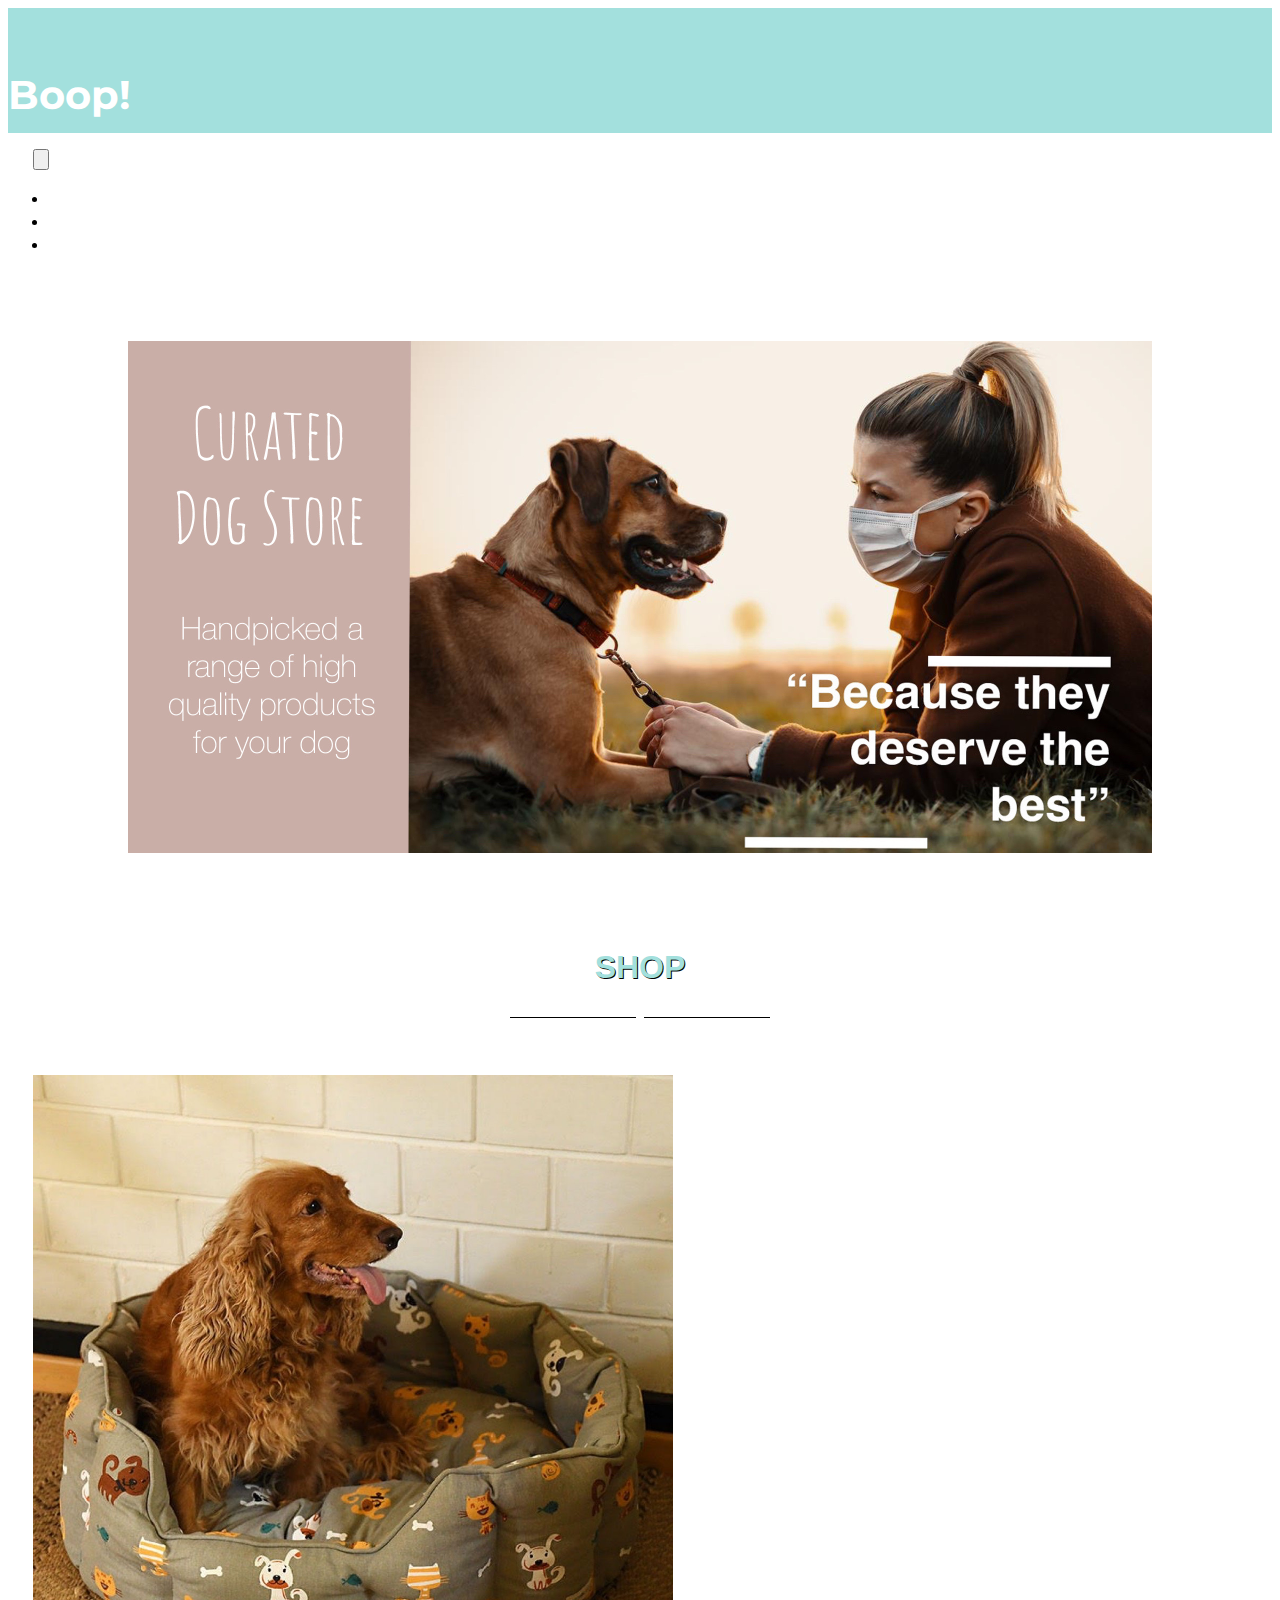
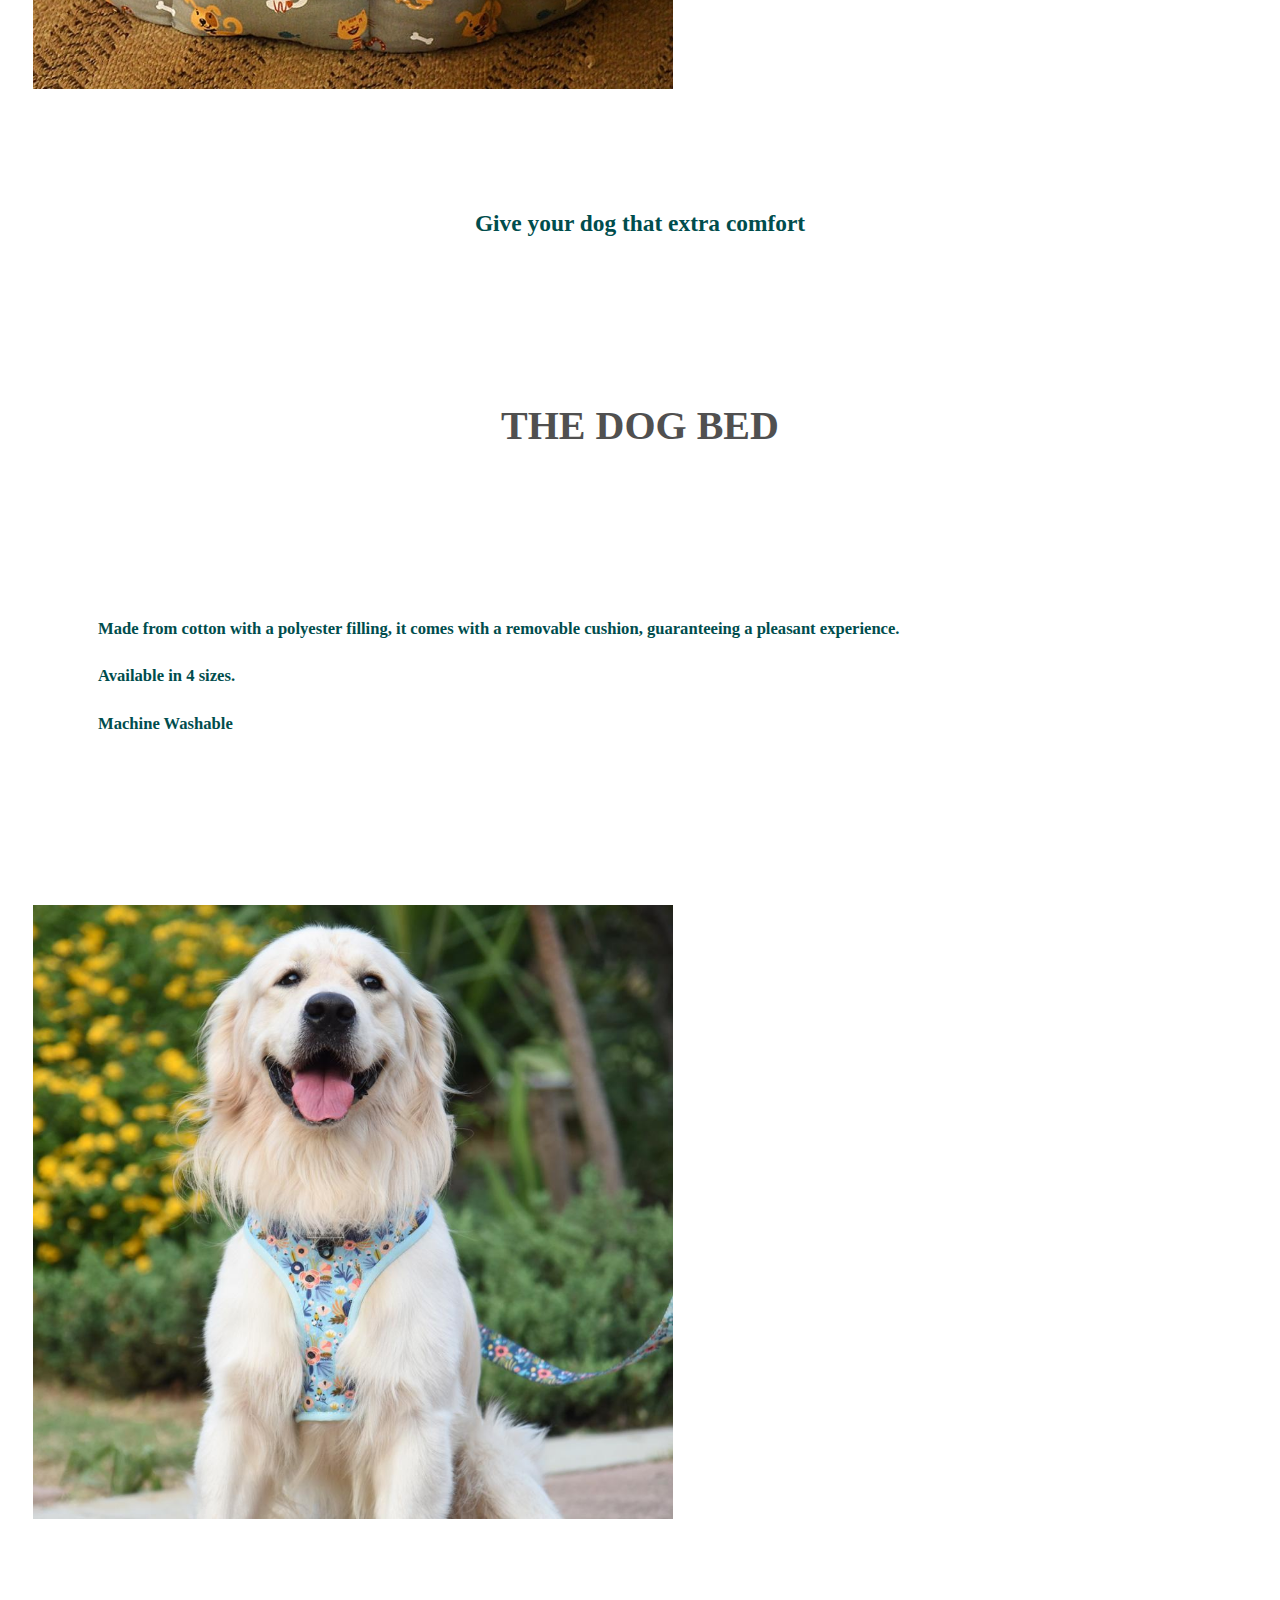
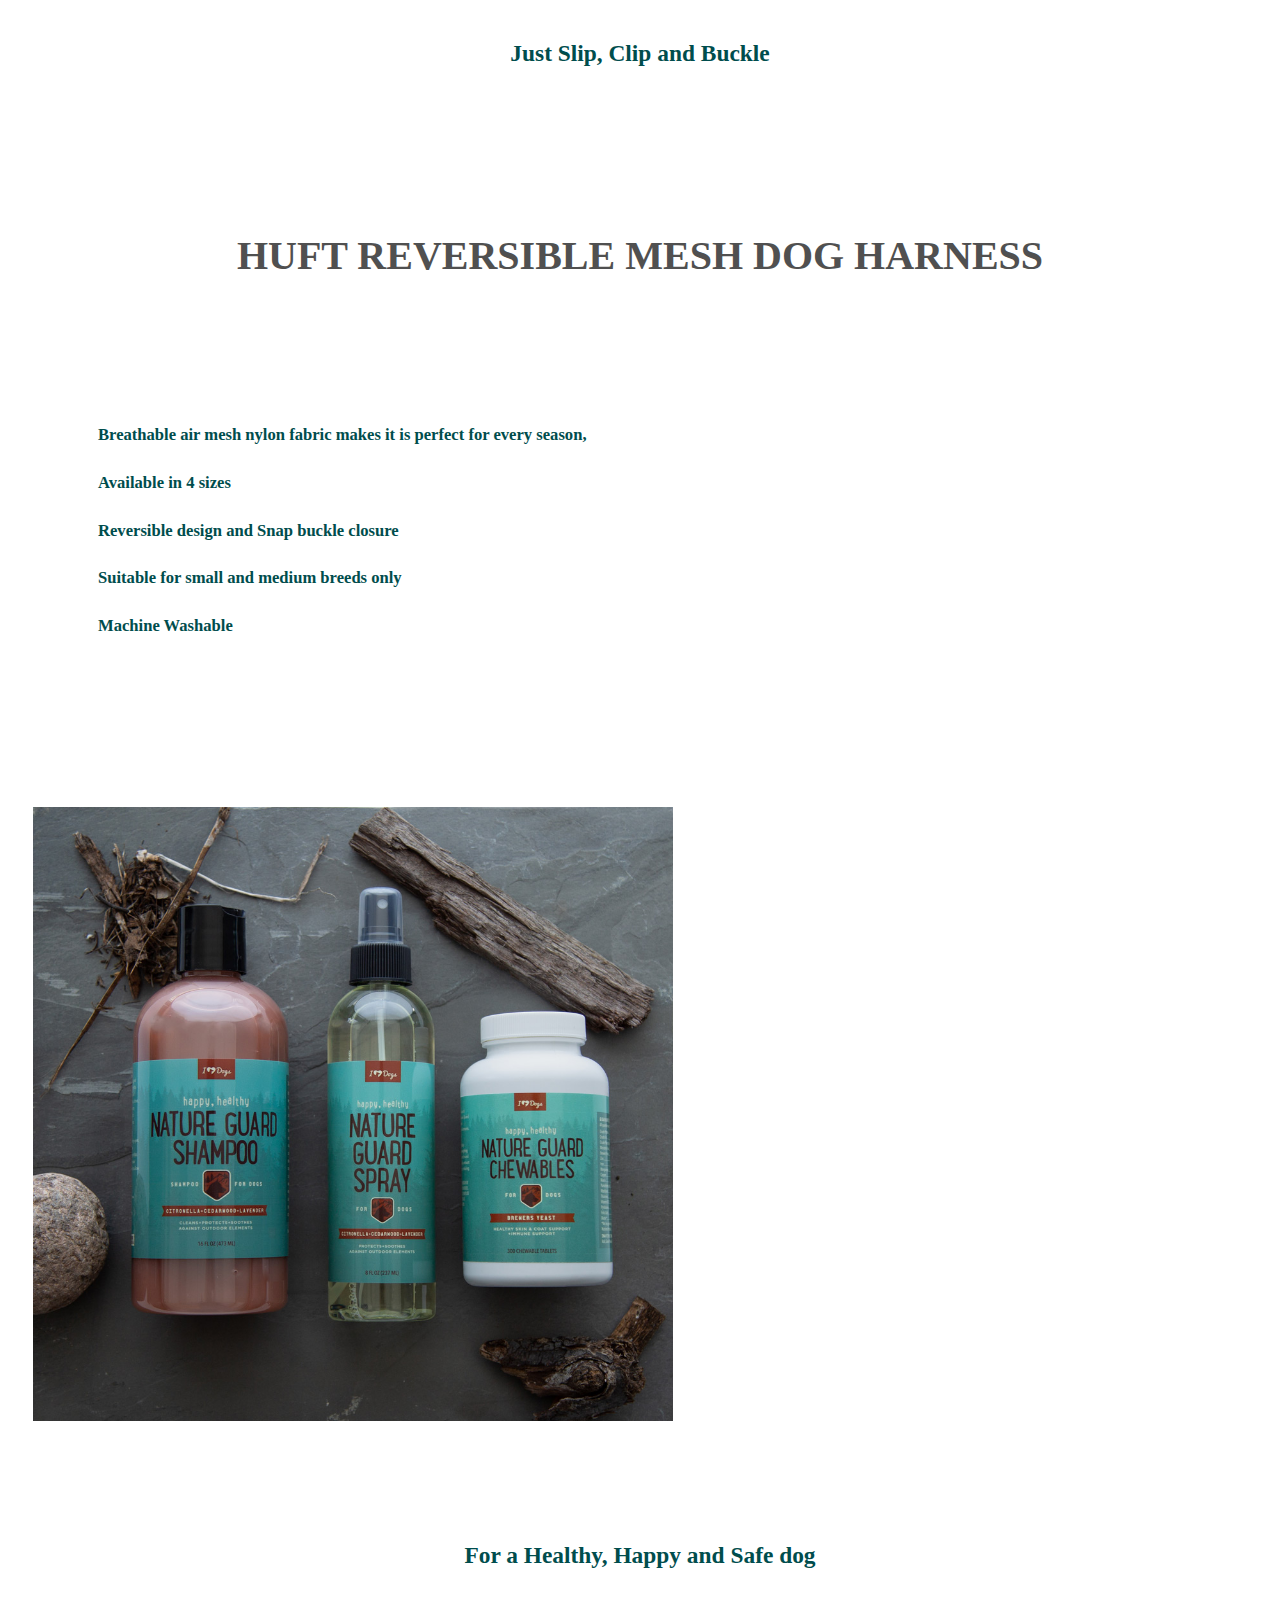
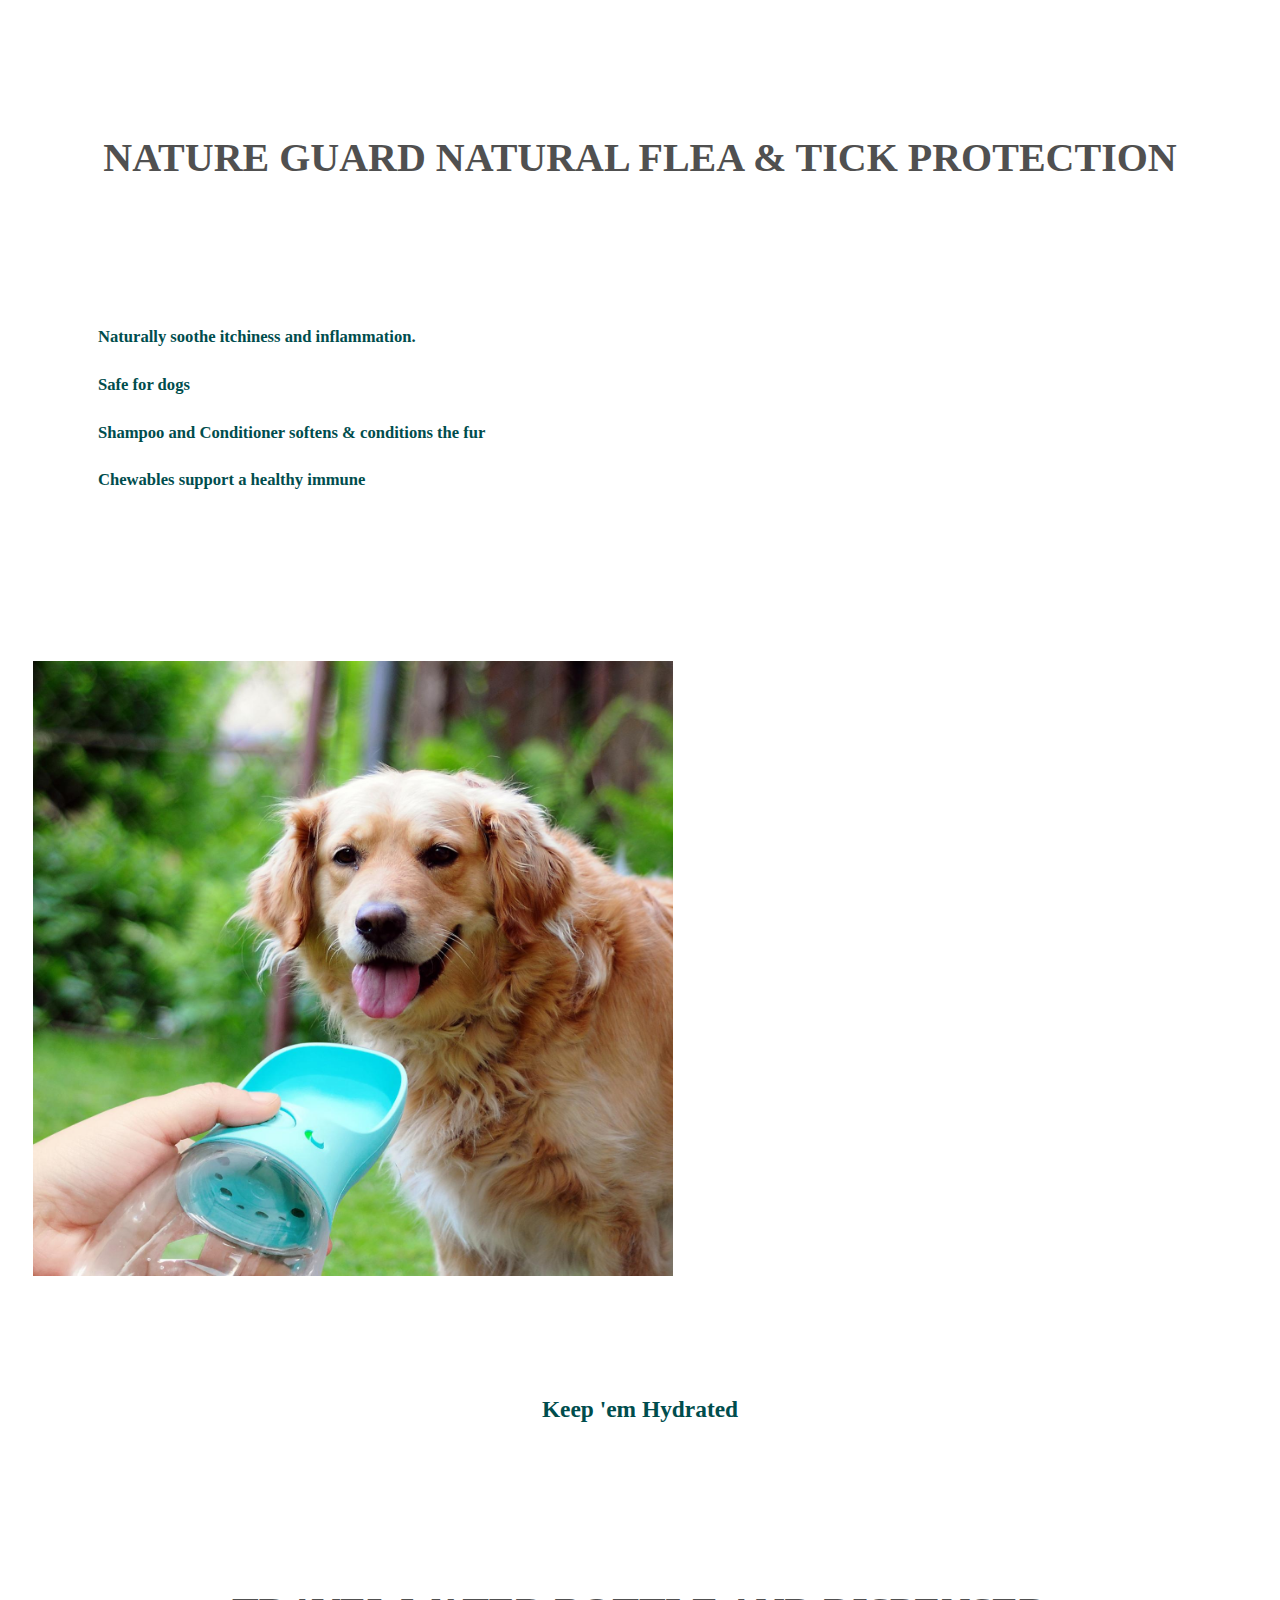
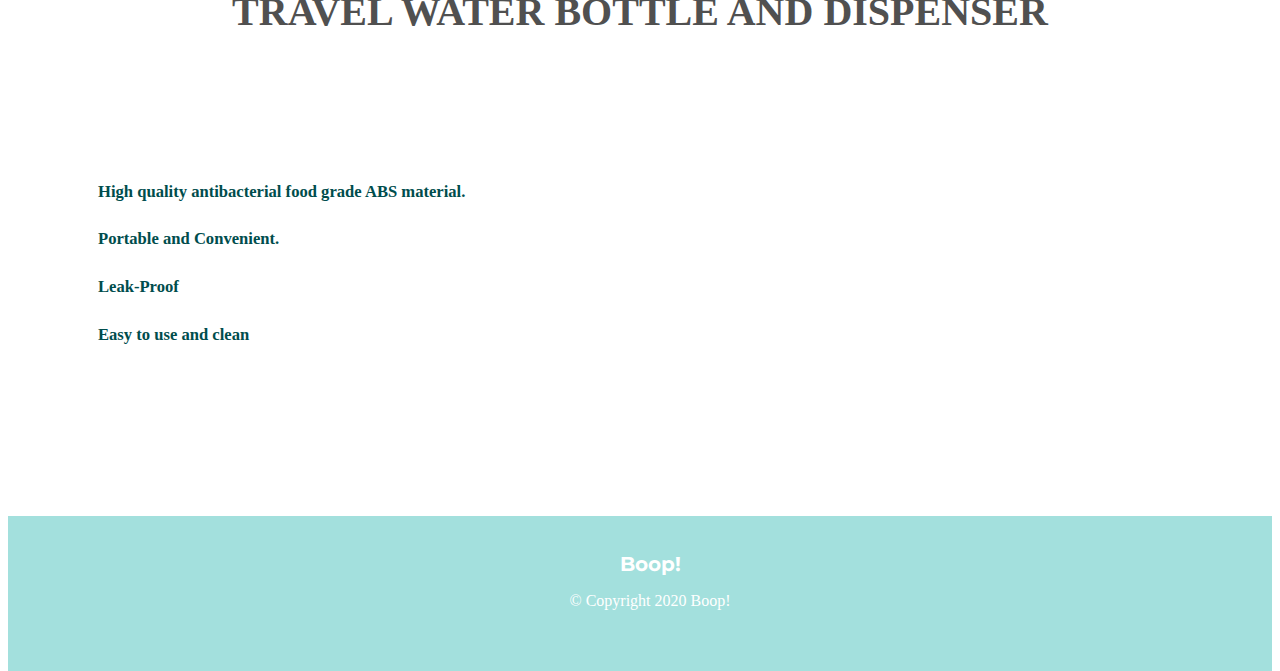
<file: products.html>
<!DOCTYPE html>
<html lang="en" dir="ltr">

<head>

  <meta charset="utf-8">
  <title>Products</title>
  <link rel="stylesheet" href="./products.css">
  <link rel="stylesheet" href="https://stackpath.bootstrapcdn.com/bootstrap/4.5.0/css/bootstrap.min.css" integrity="sha384-9aIt2nRpC12Uk9gS9baDl411NQApFmC26EwAOH8WgZl5MYYxFfc+NcPb1dKGj7Sk" crossorigin="anonymous">
  <link href="https://fonts.googleapis.com/css2?family=Montserrat:wght@900&family=Ubuntu&display=swap" rel="stylesheet">
  <link rel="stylesheet" href="https://use.fontawesome.com/releases/v5.13.0/css/all.css" integrity="sha384-Bfad6CLCknfcloXFOyFnlgtENryhrpZCe29RTifKEixXQZ38WheV+i/6YWSzkz3V" crossorigin="anonymous">
  <script src="https://code.jquery.com/jquery-3.5.1.slim.min.js" integrity="sha384-DfXdz2htPH0lsSSs5nCTpuj/zy4C+OGpamoFVy38MVBnE+IbbVYUew+OrCXaRkfj" crossorigin="anonymous"></script>
  <script src="https://cdn.jsdelivr.net/npm/popper.js@1.16.0/dist/umd/popper.min.js" integrity="sha384-Q6E9RHvbIyZFJoft+2mJbHaEWldlvI9IOYy5n3zV9zzTtmI3UksdQRVvoxMfooAo" crossorigin="anonymous"></script>
  <script src="https://stackpath.bootstrapcdn.com/bootstrap/4.5.0/js/bootstrap.min.js" integrity="sha384-OgVRvuATP1z7JjHLkuOU7Xw704+h835Lr+6QL9UvYjZE3Ipu6Tp75j7Bh/kR0JKI" crossorigin="anonymous"></script>
  <link rel="shortcut icon" href="favicon .ico" type="image/x-icon">
</head>

<body>
  <section id="title">
    <div class="container-fluid">


      <nav class="navbar navbar-expand-lg navbar-dark">
        <a class="navbar-brand" href="./index.html">
          <h1 class="boop">Boop!</h1>
        </a>
        <button class="navbar-toggler" type="button" data-toggle="collapse" data-target="#navbarSupportedContent" aria-controls="navbarSupportedContent" aria-expanded="false" aria-label="Toggle navigation">
          <span class="navbar-toggler-icon"></span>
        </button>
        <div class="collapse navbar-collapse" id="navbarSupportedContent">
          <ul class="navbar-nav ml-auto">
            <li class="nav-item">
              <a class="nav-link" href="./products.html" style="color:white">Shop</a>
            </li>
            <li class="nav-item">
              <a class="nav-link" href="./adopt.html" style="color:white">Adopt</a>
            </li>
            <li class="nav-item">
              <a class="nav-link" href="./gallery.html" style="color:white">Gallery</a>
            </li>

          </ul>
        </div>
      </nav>
    </div>

    <div class="owner">
      <img src="Dog owner.JPEG" alt="dog with owner" class="dogown">

      <h1 class="shop">SHOP</h1>
      <div class="line">
        <span class="outer-line"></span>
        <span class="fas fa-paw" aria-hidden="true"></span>
        <span class="outer-line"></span>
      </div>

    </div>

    <div class="elements">
      <div class="row item">

        <div class="col-lg-6 product col-md-6 col-s-6">
          <a href="https://thabisa.shop/products/dog-bed-medium?gclid=CjwKCAjw74b7BRA_EiwAF8yHFJX_q2dh84Mc4uAJfovLtzShqv6o_Z3xgenKk8-SqRjI-JLA9ltVrxoCdvcQAvD_BwE">
            <img src="bed.jpg" alt="dog bed" class="prod">
          </a>
        </div>
        <div class="col-lg-6 col-md-6 col-s-6 head">
          <a href="https://thabisa.shop/products/dog-bed-medium?gclid=CjwKCAjw74b7BRA_EiwAF8yHFJX_q2dh84Mc4uAJfovLtzShqv6o_Z3xgenKk8-SqRjI-JLA9ltVrxoCdvcQAvD_BwE" class="detail">
            <br><br><br><br>
            <h3 class="info1">Give your dog that extra comfort</h3>

            <div class="main">
              <br> <br> <br> <br><br>
              <h1>THE DOG BED</h1>
              <br><br><br><br><br>
            </div>


            <h5 class="info2">Made from cotton with a polyester filling, it comes with a removable cushion, guaranteeing a pleasant experience. </h5>
            <h5 class="info2">Available in 4 sizes.</h5>
            <h5 class="info2">Machine Washable</h5>

          </a>
        </div>

      </div>

      <div class="row item">

        <div class="col-lg-6 col-md-6 col-s-6 product">
          <a
            href="https://headsupfortails.com/products/huft-song-of-spring-reversible-mesh-dog-harness?variant=32188412133438&currency=INR&utm_medium=product_sync&utm_source=google&utm_content=sag_organic&utm_campaign=sag_organic&utm_campaign=gs-2019-04-08&utm_source=google&utm_medium=smart_campaign&gclid=CjwKCAjw74b7BRA_EiwAF8yHFES35tNJuPE8T_O8uzjoF4F03KnPuVfC-GLG66r-t1fOn6C9yM7BcRoComwQAvD_BwE">
            <img src="harness.jpg" alt="harness" class="prod">
          </a>
        </div>
        <div class="col-lg-6 col-md-6 col-s-6 head">
          <a href="https://headsupfortails.com/products/huft-song-of-spring-reversible-mesh-dog-harness?variant=32188412133438&currency=INR&utm_medium=product_sync&utm_source=google&utm_content=sag_organic&utm_campaign=sag_organic&utm_campaign=gs-2019-04-08&utm_source=google&utm_medium=smart_campaign&gclid=CjwKCAjw74b7BRA_EiwAF8yHFES35tNJuPE8T_O8uzjoF4F03KnPuVfC-GLG66r-t1fOn6C9yM7BcRoComwQAvD_BwE"
            class="detail">
            <br><br><br><br>
            <h3 class="info1">Just Slip, Clip and Buckle</h3>

            <div class="main">
              <br> <br> <br> <br><br>
              <h1>HUFT REVERSIBLE MESH DOG HARNESS</h1>
              <br><br><br><br>
            </div>


            <h5 class="info2">Breathable air mesh nylon fabric makes it is perfect for every season, </h5>
            <h5 class="info2">Available in 4 sizes</h5>
            <h5 class="info2">Reversible design and Snap buckle closure</h5>
            <h5 class="info2">Suitable for small and medium breeds only</h5>
            <h5 class="info2">Machine Washable</h5>


          </a>
        </div>

      </div>

      <div class="row item">

        <div class="col-lg-6 col-md-6 col-s-6 product">
          <a href="https://iheartdogs.com/product-tag/flea-tick-repellent/">
            <img src="flea.jpg" alt="flea" class="prod">
          </a>
        </div>
        <div class="col-lg-6 col-md-6 col-s-6 head">
          <a href="https://iheartdogs.com/product-tag/flea-tick-repellent/" class="detail">
            <br><br><br><br>
            <h3 class="info1">For a Healthy, Happy and Safe dog</h3>

            <div class="main">
              <br> <br> <br> <br><br>
              <h1>NATURE GUARD NATURAL FLEA & TICK PROTECTION</h1>
              <br><br><br><br>
            </div>


            <h5 class="info2">Naturally soothe itchiness and inflammation. </h5>
            <h5 class="info2">Safe for dogs</h5>
            <h5 class="info2">Shampoo and Conditioner softens & conditions the fur</h5>
            <h5 class="info2">Chewables support a healthy immune</h5>



          </a>
        </div>

      </div>

      <div class="row item">

        <div class="col-lg-6 col-md-6 col-s-6 product">
          <a href="https://www.amazon.in/Petlicious-More-Dispenser-Antibacterial-Portable/dp/B081WTJRB7/ref=pd_lpo_353_img_1/257-0194970-1148642?_encoding=UTF8&pd_rd_i=B081WTJRB7&pd_rd_r=76bb74c2-d296-4022-8cf3-e909e499ee75&pd_rd_w=wuJhM&pd_rd_wg=tCwFT&pf_rd_p=5a903e39-3cff-40f0-9a69-33552e242181&pf_rd_r=XEWSZM3D79ZTZRQ8YWRH&psc=1&refRID=XEWSZM3D79ZTZRQ8YWRH">
            <img src="bottle.jpg" alt="flea" class="prod">
          </a>
        </div>
        <div class="col-lg-6 col-md-6 col-s-6 head">
          <a href="https://www.amazon.in/Petlicious-More-Dispenser-Antibacterial-Portable/dp/B081WTJRB7/ref=pd_lpo_353_img_1/257-0194970-1148642?_encoding=UTF8&pd_rd_i=B081WTJRB7&pd_rd_r=76bb74c2-d296-4022-8cf3-e909e499ee75&pd_rd_w=wuJhM&pd_rd_wg=tCwFT&pf_rd_p=5a903e39-3cff-40f0-9a69-33552e242181&pf_rd_r=XEWSZM3D79ZTZRQ8YWRH&psc=1&refRID=XEWSZM3D79ZTZRQ8YWRH" class="detail">
            <br><br><br><br>
            <h3 class="info1">Keep 'em Hydrated</h3>

            <div class="main">
              <br> <br> <br> <br><br>
              <h1>TRAVEL WATER BOTTLE AND DISPENSER</h1>
              <br><br><br><br>
            </div>


            <h5 class="info2">High quality antibacterial food grade ABS material. </h5>
            <h5 class="info2">Portable and Convenient.</h5>
            <h5 class="info2">Leak-Proof</h5>
            <h5 class="info2">Easy to use and clean</h5>



          </a>
        </div>

      </div>


    </div>
    <div class="footer">
          <p  class="foots" style="font-family: 'Montserrat'"><a href="./index.html" class="foots">Boop!</a></p>

          <p class="foots">© Copyright 2020 Boop!</p>

    </div>

  </section>



</body>

</html>
</file>
<file: products.css>
a:link {
  font-size: 20px;
  padding: 10px 25px;
  font-weight: bold;
  text-decoration: none;
}

.boop {
  font-family: "Montserrat";
  color: white;
}

.detail{
  text-decoration: none;
}
.detail:active,.detail:hover{
  text-decoration: none;
}

.dogown {
  width: 80vw;
  height: 40vw;
  margin: 70px 0px;
}

.footer{
  height: 135px;
  background-color: #A3E0DD;
  padding-top: 20px;
  color: white;
  padding-left: 20px;
  text-align: center;

}

.foots{
  text-decoration: none;
  color: white;

}
.foots:active,.foots:hover{
  text-decoration: none;
  color: white;
}

.head {
  text-align: center;
  font-family: "plex" sans-serif;
  font-weight: 400;
  text-transform: none;
  font-size: 17px;

}

.heads {
  font-family: "DIN Neuzeit Grotesk", sans-serif;
  font-weight: 300;
  font-style: normal;
  color: #454545;
}

.info1{
  font-family: "zorus serif";
  color: #004d4d;
}

.info2{
  font-family: "zorus serif";
  color: #004d4d;
  text-align:left;
  padding: 0px 40px;
  margin-left: 50px;


}

.item{
  margin-bottom: 120px;
}

.line {
  text-align: center;
}

.links {
  text-decoration: none;
  color: #454545;
}

.main{
  font-family: "bobber";
  color:#505050;
}

.nav-link:hover {
  background-color: #66CDAA;
  padding: 10px 25px;
}

.outer-line {
  width: 10%;
  border-bottom: 1px solid black;
}

.owner {
  color: #A3E0DD;
  text-align: center;
  padding-bottom: 50px;
}

.prod {
  width: 50vw;
  height: 48vw;
}

.shop {
  font-family: "Nunito", sans-serif;
  text-shadow: 1px 1px black;
}

span {
  display: inline-block;
  vertical-align: middle;
}

#title {
  padding: 1% 0px;
  height: 100px;
  background-color: #A3E0DD;
}
</file>
